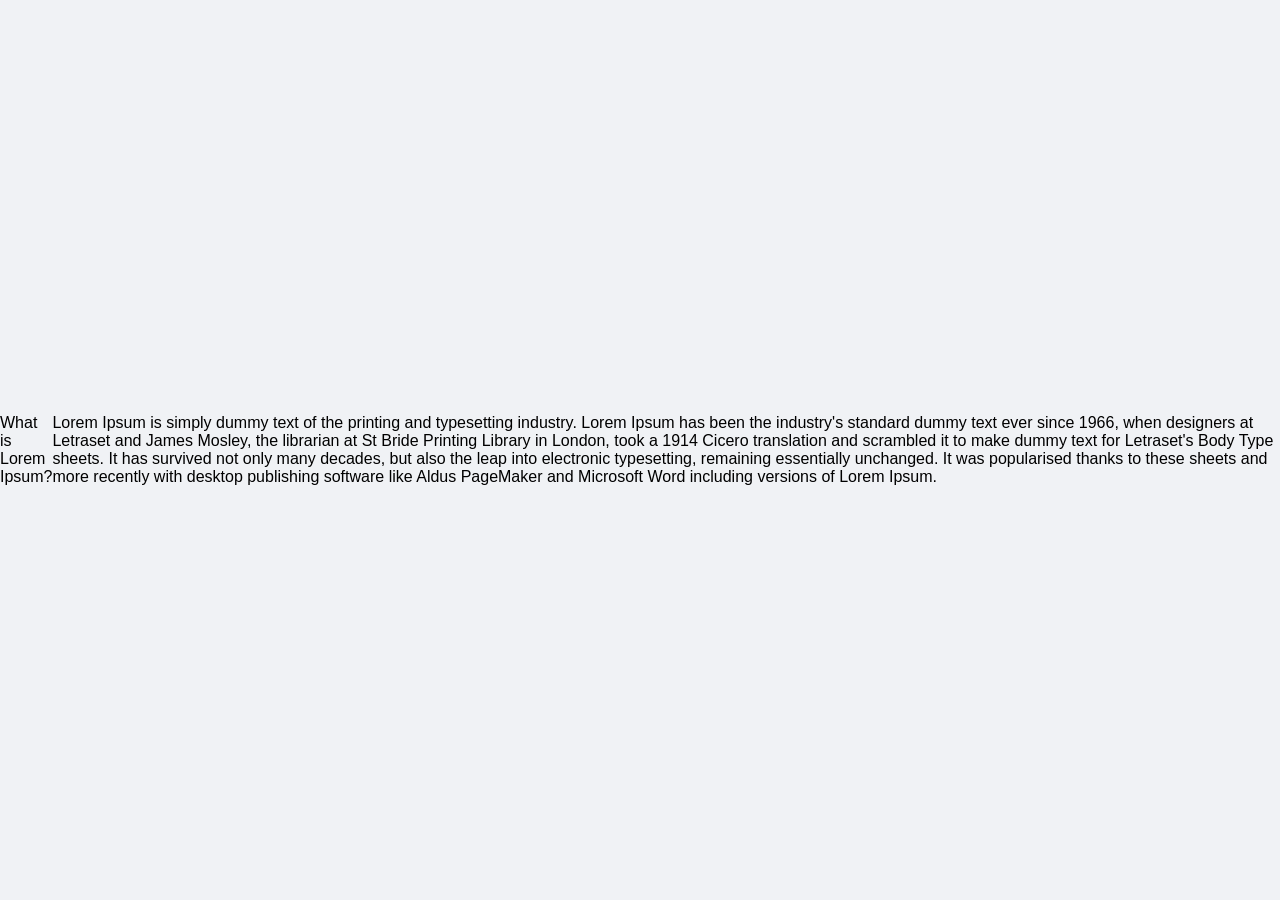
<file: cssexternal.html>
<!DOCTYPE html>
<html lang="en">
<head>
    <meta charset="UTF-8">
    <meta name="viewport" content="width=device-width, initial-scale=1.0">
    <title>Document</title>
    <link rel="stylesheet" href="style.css">
</head>
<body>
    <p class="tittle">What is Lorem Ipsum?</p>
    <p class="paragraph">Lorem Ipsum is simply dummy text of the printing and typesetting industry. Lorem Ipsum has been the
     industry's standard dummy text ever since 1966, when designers at Letraset and James Mosley, the 
     librarian at St Bride Printing Library in London, took a 1914 Cicero translation and scrambled it to make
     dummy text for Letraset's Body Type sheets. It has survived not only many decades, but also the leap
     into electronic typesetting, remaining essentially unchanged. It was popularised thanks to these sheets
     and more recently with desktop publishing software like Aldus PageMaker and Microsoft Word including 
     versions of Lorem Ipsum.</p>
</body>
</html>
</file>
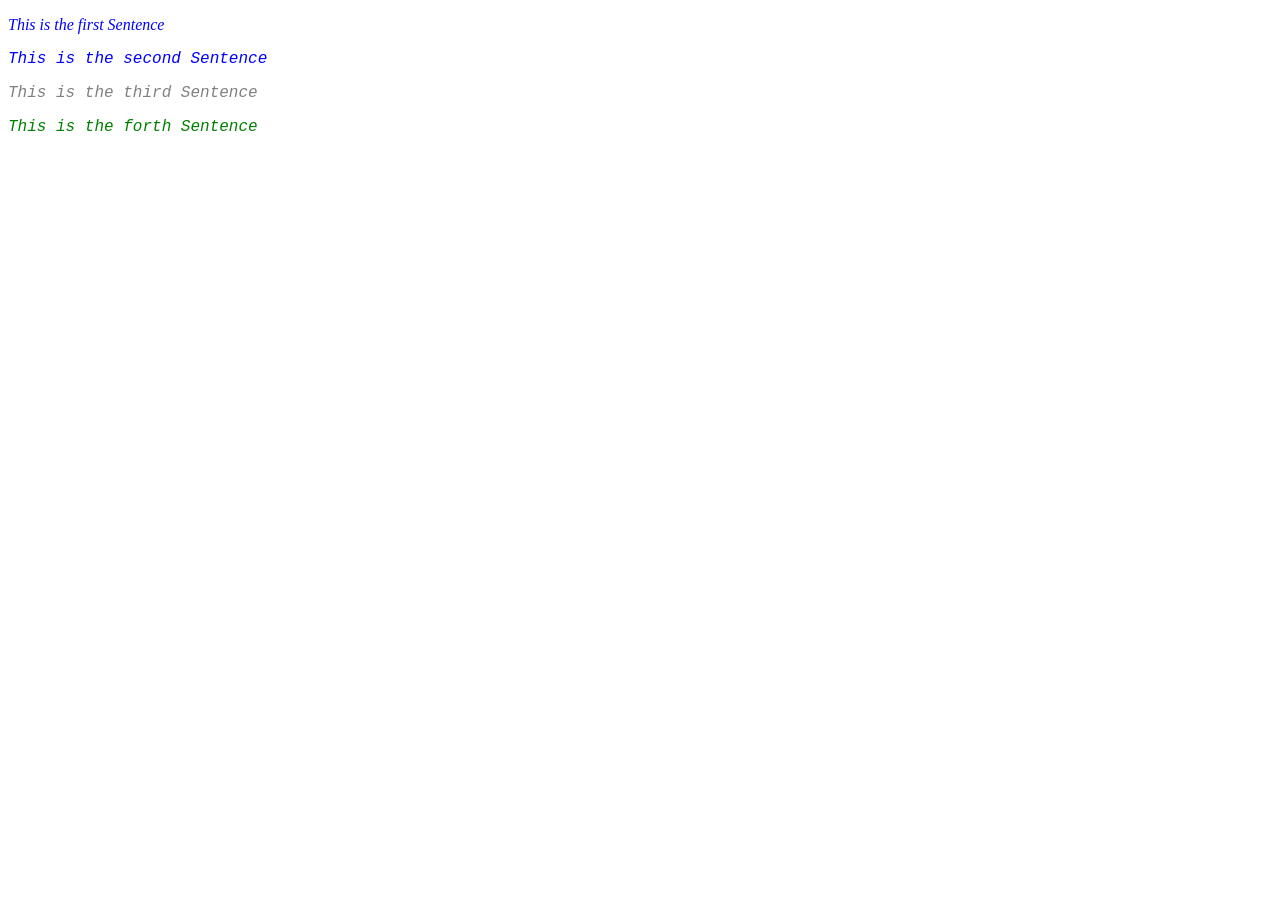
<file: cssinternal.html>
<!DOCTYPE html>
<html lang="en">
<head> 
    <!-- internal css-->
    <style>
        p{
            color: blue;
            font-family: 'Courier New', Courier, monospace;
            font-style: italic;
        }
        .third{
            color: grey;
        }
        .fourth{
            color: green;
        }
    </style>
</head>

<body>
    <p style="color: blue;font-family: 'Times New Roman', Times, serif;">This is the first Sentence</p>
    <p>This is the second Sentence</p>
    <p class="third">This is the third Sentence</p>
    <p class="fourth">This is the forth Sentence</p>
</body>
</html>
</file>
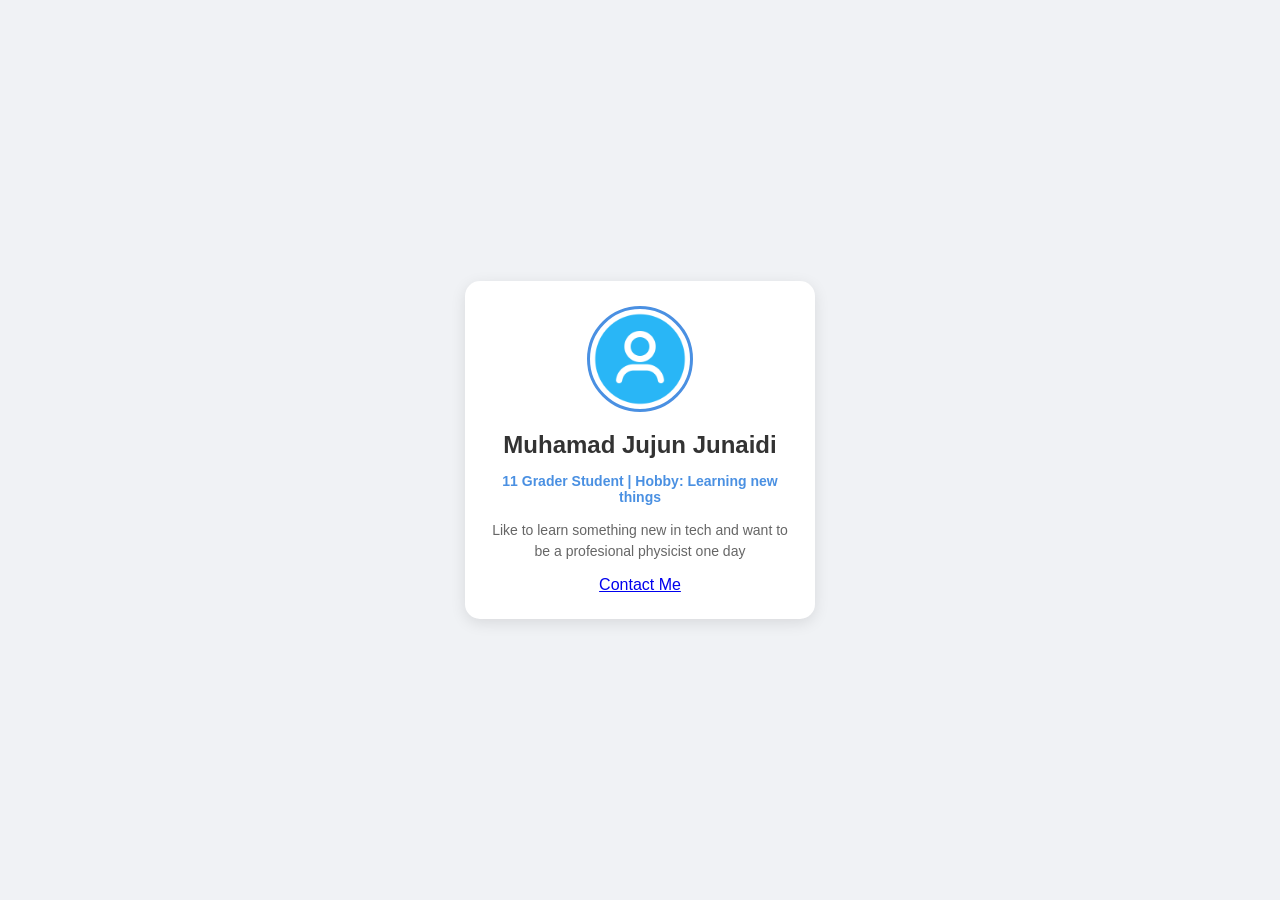
<file: personalCSS.html>
<!DOCTYPE html>
<html lang="en">
<head>
    <meta charset="UTF-8">
    <meta name="viewport" content="width=device-width, initial-scale=1.0">
    <title>Personal-CSS day 1</title>
    <link rel="stylesheet" href="style.css">
</head>
<body>
    <div class="card">
        <img src="account_jpg.jpg" alt="" class="foto-profil">
        <h2 class="nama">Muhamad Jujun Junaidi</h2>
        <p class="state">11 Grader Student | Hobby: Learning new things</p>
        <p class="bio">Like to learn something new in tech and want to be a profesional physicist one day</p>
        <a href="#" class="contact">Contact Me</a>
    </div>
</body>
</html>
</file>
<file: style.css>
/* Mengatur tampilan latar belakang halaman */
body {
    background: #f0f2f5;;
    font-family: 'Segoe UI', Tahoma, Geneva, Verdana, sans-serif;
    display: flex;
    justify-content: center;
    align-items: center;
    min-height: 100vh;
    margin: 0;
}


.card {
    background-color: white;
    width: 300px;
    padding: 25px;
    border-radius: 15px;
    box-shadow: 0 4px 15px rgba(0, 0, 0, 0.1);
    text-align: center;
}


.foto-profil {
    width: 100px;
    height: 100px;
    border-radius: 50%;
    object-fit: cover;
    border: 3px solid #4a90e2;
}


.nama {
    color: #333;
    margin: 15px 0 5px 0;
}

.state{
    color: #4a90e2;
    font-size: 14px;
    font-weight: bold;
    margin-bottom: 15px;
}

.bio{
    color: #666;
    font-size: 14px;
    line-height: 1.5;
}

.content{
    display: inline-block;
    margin-top: 15px;
    padding: 10px 20px;
    background-color: #4a90e2;
    color: white;
    text-decoration: none;
    border-radius: 20px;
    font-weight: bold;
}
</file>
